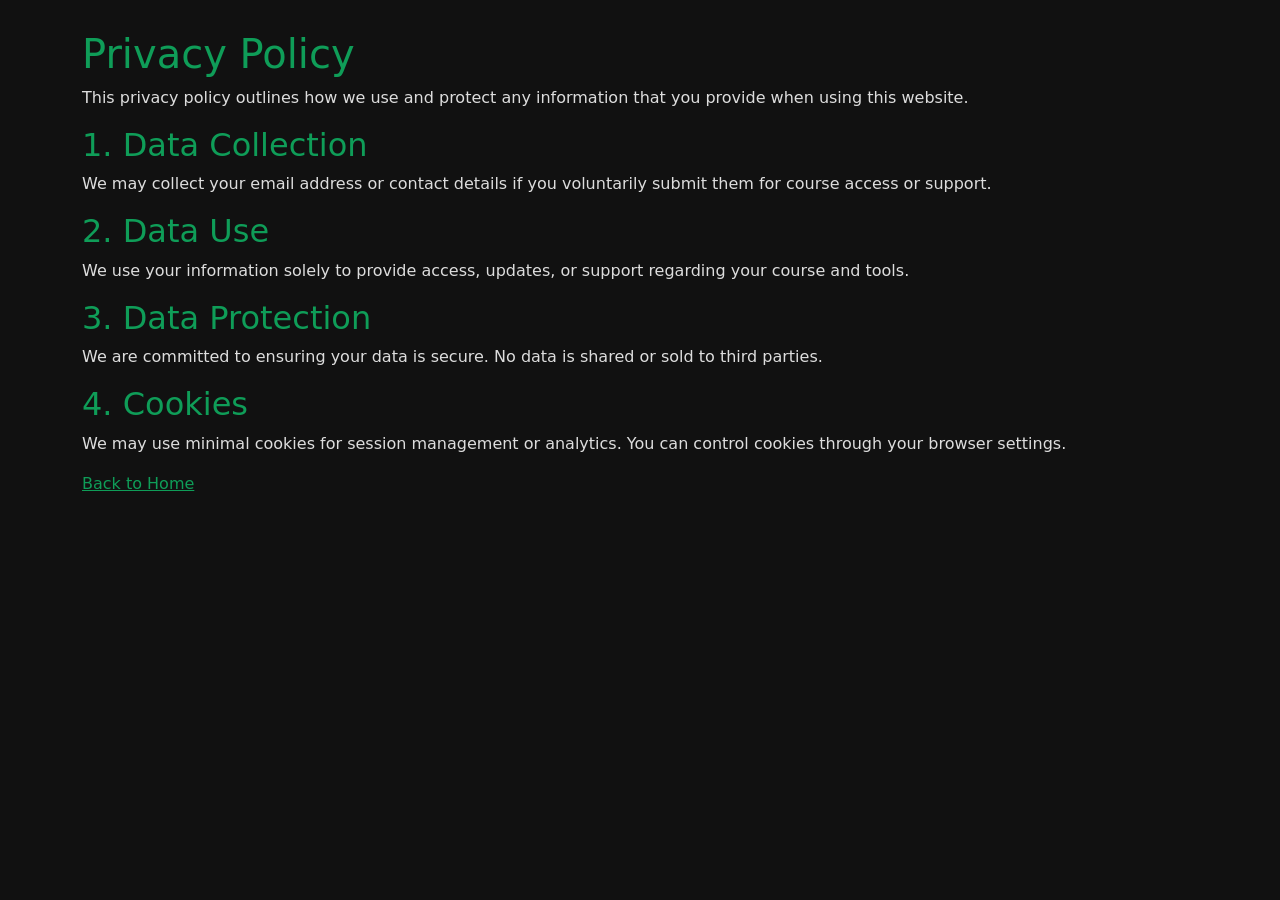
<file: privacy.html>
<html lang="en">
<head>
  <meta charset="UTF-8">
  <meta name="viewport" content="width=device-width, initial-scale=1.0">
  <title>Privacy Policy</title>
  <link href="https://cdn.jsdelivr.net/npm/bootstrap@5.3.0/dist/css/bootstrap.min.css" rel="stylesheet">
  <style>
    body { background-color: #111; color: #ddd; padding: 30px; }
    h1, h2 { color: #0f9d58; }
    a { color: #0f9d58; text-decoration: underline; }
  </style>
</head>
<body>
  <div class="container">
    <h1>Privacy Policy</h1>
    <p>This privacy policy outlines how we use and protect any information that you provide when using this website.</p>

    <h2>1. Data Collection</h2>
    <p>We may collect your email address or contact details if you voluntarily submit them for course access or support.</p>

    <h2>2. Data Use</h2>
    <p>We use your information solely to provide access, updates, or support regarding your course and tools.</p>

    <h2>3. Data Protection</h2>
    <p>We are committed to ensuring your data is secure. No data is shared or sold to third parties.</p>

    <h2>4. Cookies</h2>
    <p>We may use minimal cookies for session management or analytics. You can control cookies through your browser settings.</p>

    <p><a href="index.html">Back to Home</a></p>
  </div>
</body>
</html>
</file>
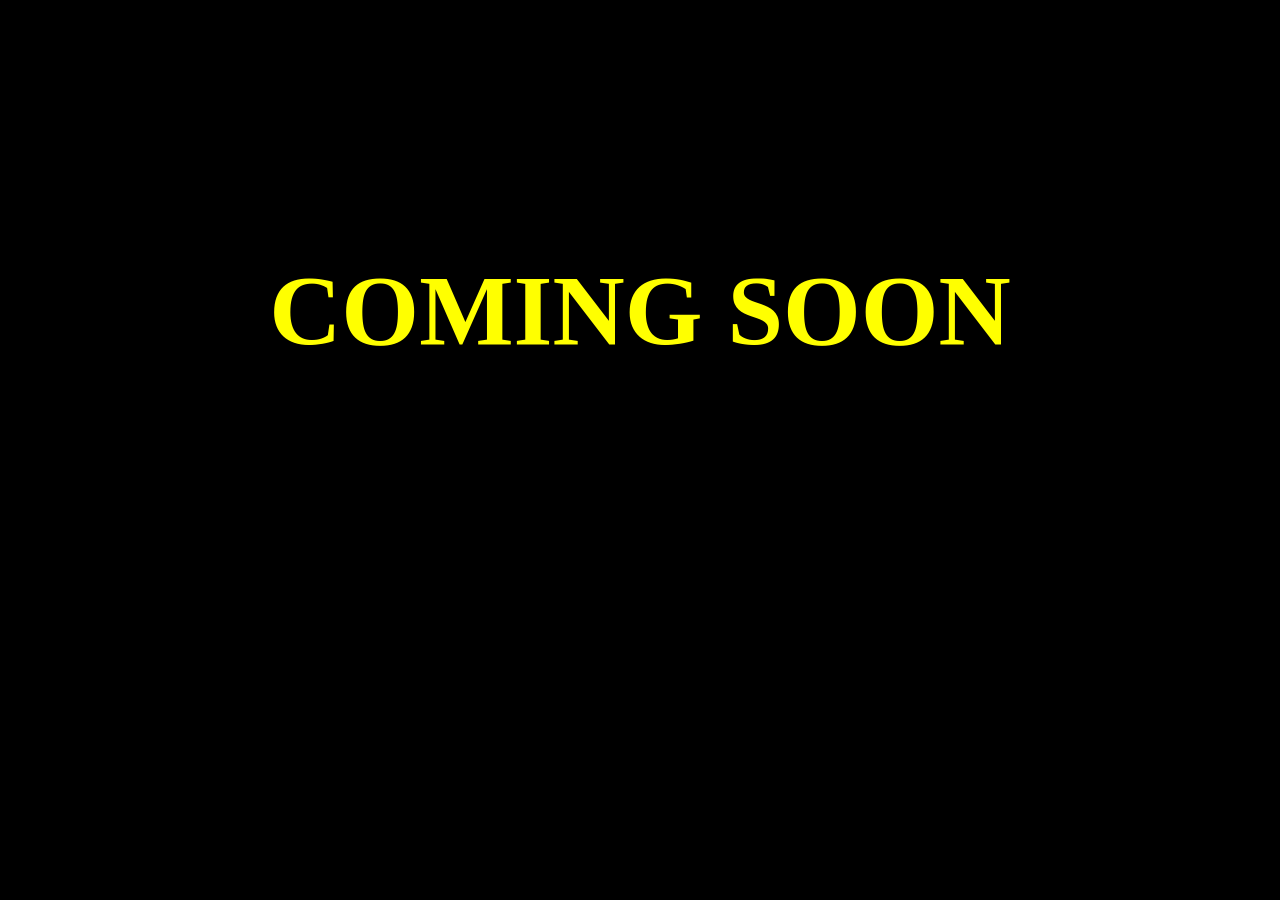
<file: soon.html>
<!DOCTYPE html>
<html lang="en">
<head>
    <meta charset="UTF-8">
    <meta name="viewport" content="width=device-width, initial-scale=1.0">
    <title>Soon</title>
<style>
   body{
    background-color: black;
   }

   
    
   
   
   h1{
        text-align: center;
        text-shadow: yellow;
        margin-top: 20%;
        font-size: 100px;
        color: yellow;
           animation: glowEffect 3s ease-in-out infinite;

    }
</style>
</head>
<body>
    <h1>
        COMING SOON
    </h1>
</body>
</html>
</file>
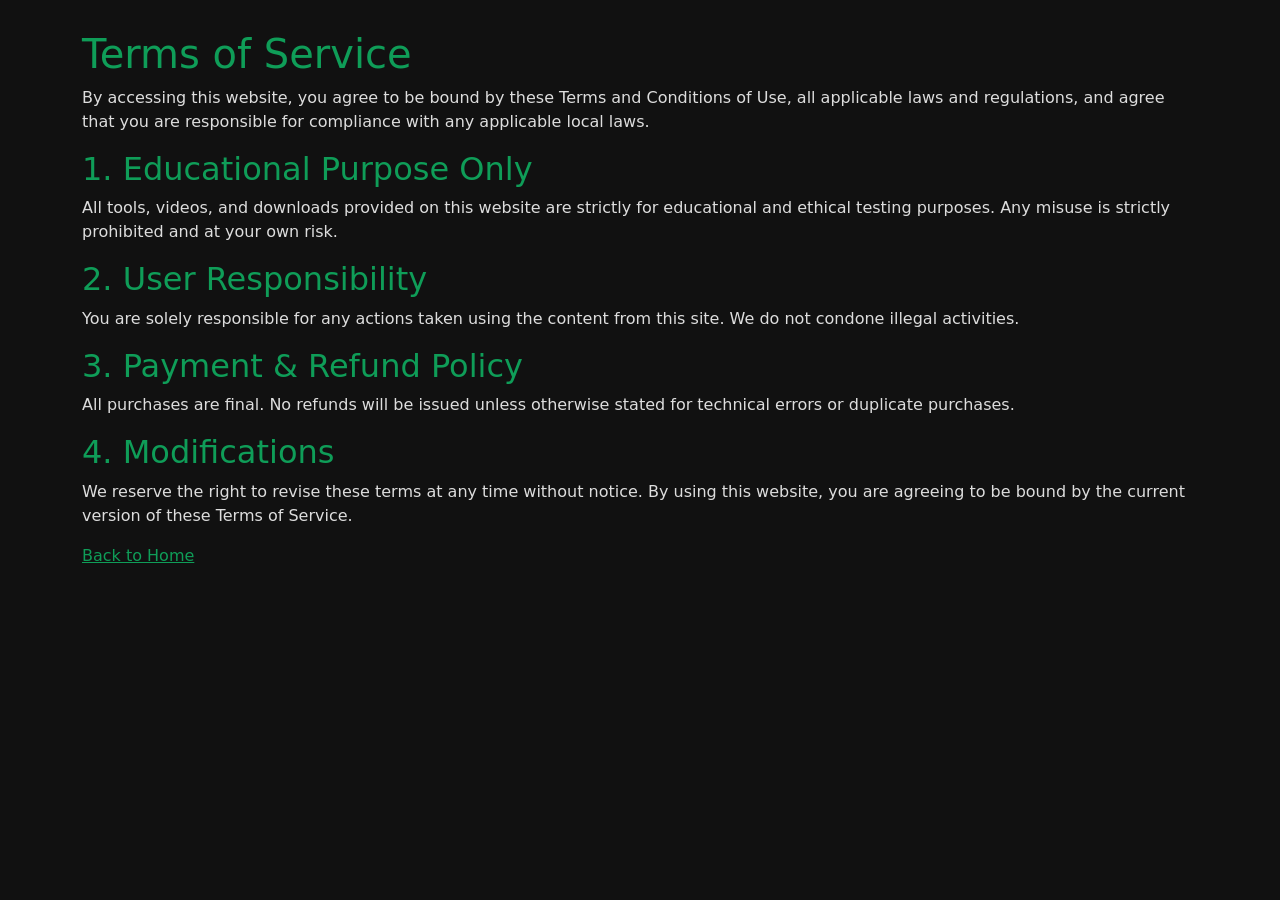
<file: terms.html>
<html lang="en">
<head>
  <meta charset="UTF-8">
  <meta name="viewport" content="width=device-width, initial-scale=1.0">
  <title>Terms of Service</title>
  <link href="https://cdn.jsdelivr.net/npm/bootstrap@5.3.0/dist/css/bootstrap.min.css" rel="stylesheet">
  <style>
    body { background-color: #111; color: #ddd; padding: 30px; }
    h1, h2 { color: #0f9d58; }
    a { color: #0f9d58; text-decoration: underline; }
  </style>
</head>
<body>
  <div class="container">
    <h1>Terms of Service</h1>
    <p>By accessing this website, you agree to be bound by these Terms and Conditions of Use, all applicable laws and regulations, and agree that you are responsible for compliance with any applicable local laws.</p>

    <h2>1. Educational Purpose Only</h2>
    <p>All tools, videos, and downloads provided on this website are strictly for educational and ethical testing purposes. Any misuse is strictly prohibited and at your own risk.</p>

    <h2>2. User Responsibility</h2>
    <p>You are solely responsible for any actions taken using the content from this site. We do not condone illegal activities.</p>

    <h2>3. Payment & Refund Policy</h2>
    <p>All purchases are final. No refunds will be issued unless otherwise stated for technical errors or duplicate purchases.</p>

    <h2>4. Modifications</h2>
    <p>We reserve the right to revise these terms at any time without notice. By using this website, you are agreeing to be bound by the current version of these Terms of Service.</p>

    <p><a href="index.html">Back to Home</a></p>
  </div>
</body>
</html>
</file>
